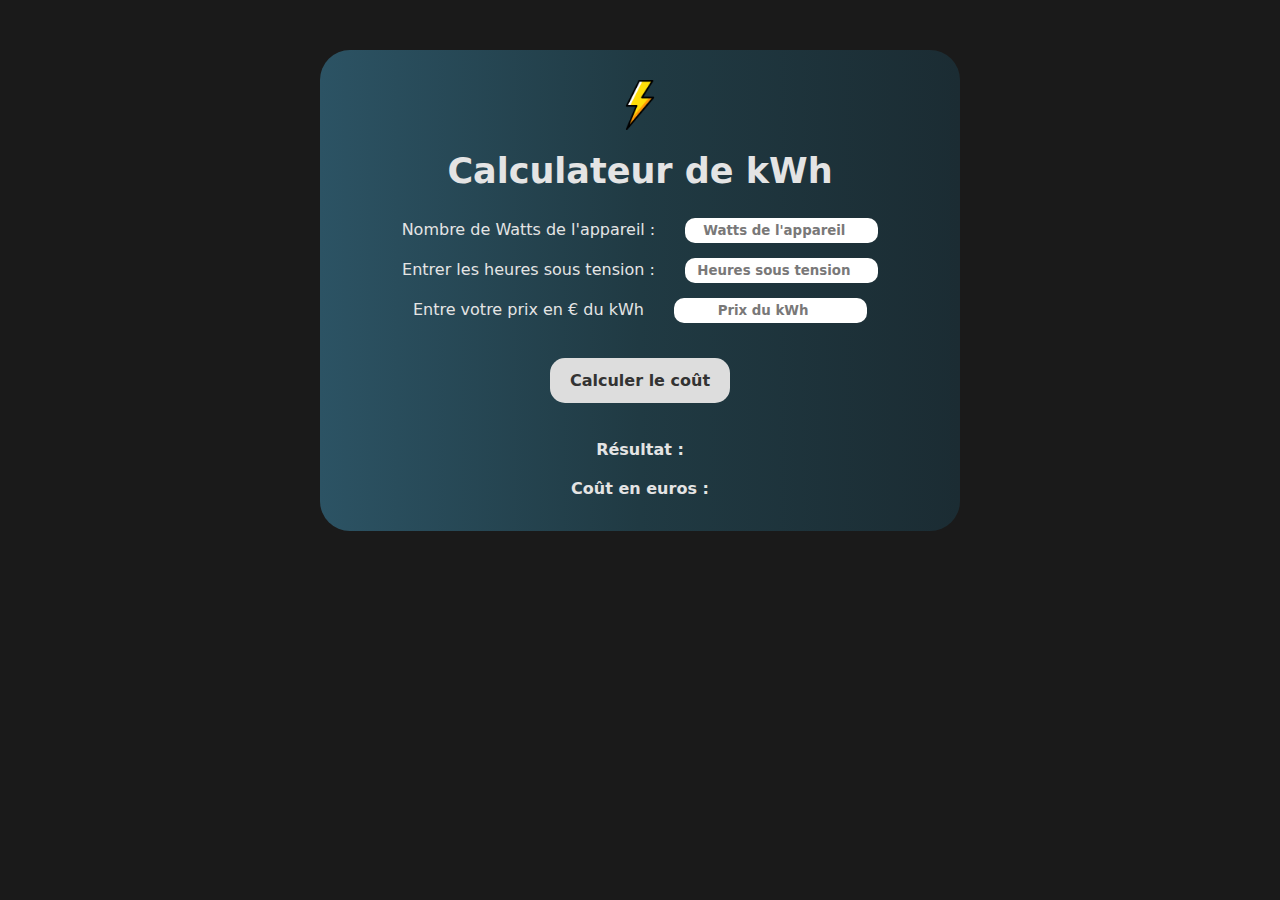
<file: index.html>
<!DOCTYPE html>
<html lang="en">

<head>
    <meta charset="UTF-8">
    <meta name="viewport" content="width=device-width, initial-scale=1.0">
    <title>Calculateur de kWh en €</title>
    <link rel="preconnect" href="https://fonts.googleapis.com">
    <link rel="preconnect" href="https://fonts.gstatic.com" crossorigin>
    <link href="https://fonts.googleapis.com/css2?family=Poppins:wght@300;400;600;700&display=swap" rel="stylesheet">
    <link rel="stylesheet" href="style.css">
    <link rel="shortcut icon" href="img/favicon.ico" type="image/x-icon" />
</head>

<body>

    <section class="container">
        <div class="img">
            <img src="img/eclat.png" class="img" alt="">
        </div>
        <div>
            <h1 class="text-center">Calculateur de kWh</h1>
            <label for="watts">Nombre de Watts de l'appareil :</label>
            <input type="number" id="watts" placeholder="Watts de l'appareil">
        </div>
        <div class="numbers">
            <label for="hours">Entrer les heures sous tension :</label>
            <input type="number" id="hours" placeholder="Heures sous tension">
        </div>
        <div class="prixkwh">
            <label for="kwh">Entre votre prix en € du kWh</label>
            <input type="number" id="kwh" placeholder="Prix du kWh">
        </div>
        <div>
            <button type="button" class="btn btn-primary" id="calculer">Calculer le coût</button>
        </div>
        <div>
            <p class="resultat" id="resultat">
                Résultat :
            </p>
        </div>
        <div>
            <p class="cout" id="cout">
                Coût en euros :
            </p>
        </div>
    </section>

    <script src="script.js"></script>
</body>

</html>
</file>
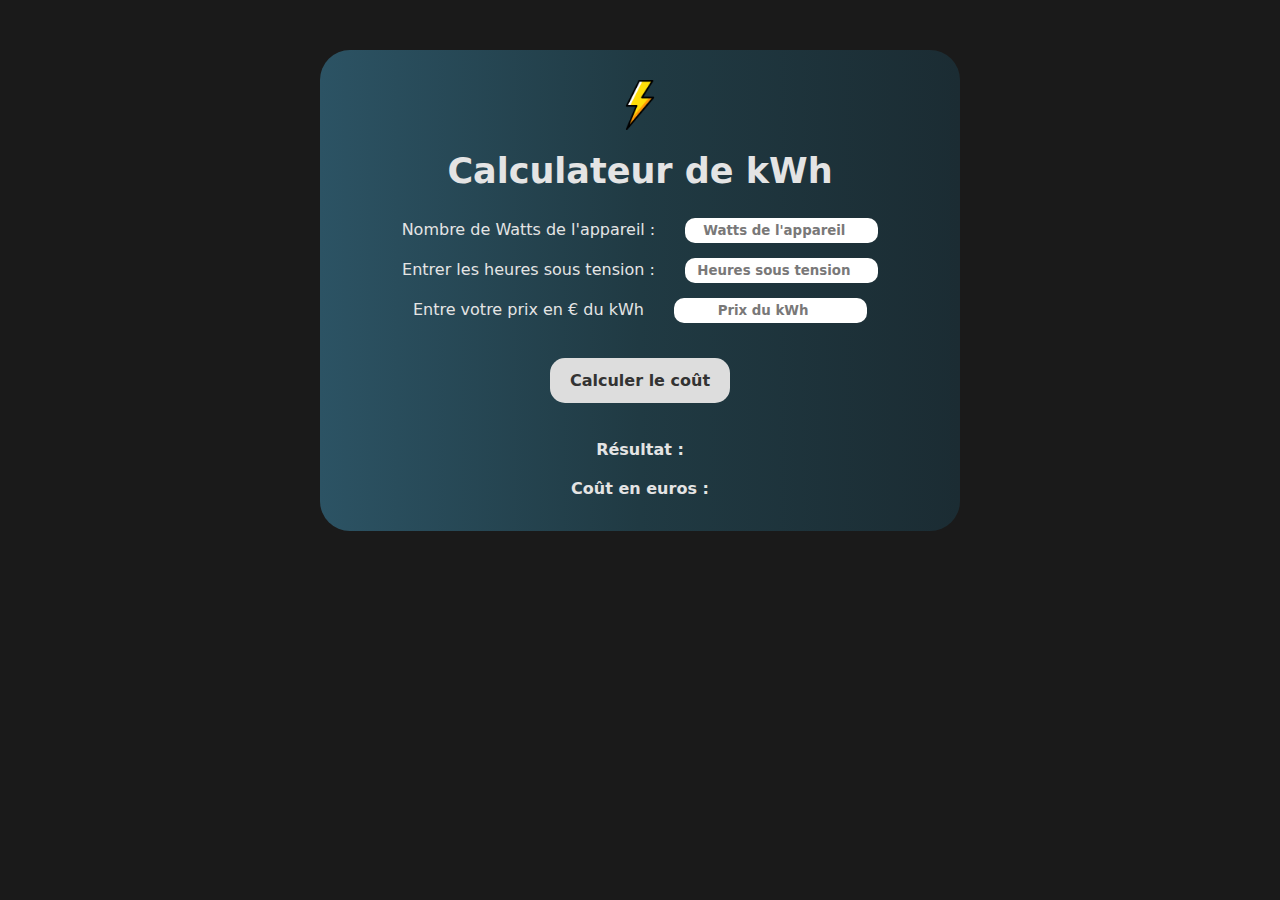
<file: appwatt/index.html>
<!DOCTYPE html>
<html lang="en">

<head>
    <meta charset="UTF-8">
    <meta name="viewport" content="width=device-width, initial-scale=1.0">
    <title>Calculateur de kWh</title>
    <link rel="preconnect" href="https://fonts.googleapis.com">
    <link rel="preconnect" href="https://fonts.gstatic.com" crossorigin>
    <link href="https://fonts.googleapis.com/css2?family=Poppins:wght@300;400;600;700&display=swap" rel="stylesheet">
    <link rel="stylesheet" href="style.css">
    <link rel="shortcut icon" href="img/favicon.ico" type="image/x-icon" />
</head>

<body>

    <section class="container">
        <div class="img">
            <img src="img/eclat.png" class="img" alt="">
        </div>
        <div>
            <h1 class="text-center">Calculateur de kWh</h1>
            <label for="watts">Nombre de Watts de l'appareil :</label>
            <input type="number" id="watts" placeholder="Watts de l'appareil">
        </div>
        <div class="numbers">
            <label for="hours">Entrer les heures sous tension :</label>
            <input type="number" id="hours" placeholder="Heures sous tension">
        </div>
        <div class="prixkwh">
            <label for="kwh">Entre votre prix en € du kWh</label>
            <input type="number" id="kwh" placeholder="Prix du kWh">
        </div>
        <div>
            <button type="button" class="btn btn-primary" id="calculer">Calculer le coût</button>
        </div>
        <div>
            <p class="resultat" id="resultat">
                Résultat :
            </p>
        </div>
        <div>
            <p class="cout" id="cout">
                Coût en euros :
            </p>
        </div>
    </section>

    <script src="script.js"></script>
</body>

</html>
</file>
<file: style.css>
* {
    box-sizing: border-box;
    margin: 0;
    padding: 0;
}

body {
    font-family: 'Poppins', sans-serif;
    font-size: 16px;
    line-height: 1.5;
    background: #FFF;
}


.resultat {
    font-weight: bold;
}

.cout {
    font-weight: bold;
}



/*Selector utilyties*/

.container {
    max-width: 1100px;
    margin: 0 auto;
    padding: 0 15px;
}


.text-center {
    text-align: center;
}

.btn {
    display: inline-block;
    padding: 13px 20px;
    margin: 20px 0px;
    background-color: #DDD;
    color: #333;
    font-weight: 600;
    text-decoration: none;
    border: none;
    border-radius: 10px;
    cursor: pointer;
    text-align: center;
    transition: 0.5s;
}

.btn:hover {
    opacity: 0.8;
}

.btn-primary {
    color: #000000;
}

* {
    box-sizing: border-box;
    margin: 0;
    padding: 0;
}

body {
    font-family: system-ui, -apple-system, BlinkMacSystemFont, 'Segoe UI', Roboto, Oxygen, Ubuntu, Cantarell, 'Open Sans', 'Helvetica Neue', sans-serif;
    line-height: 1.5;
    background: #1a1a1a;
}

.img {
    height: 50px;
    margin: auto;
}

.container h1 {
    margin-bottom: 20px;
    font-size: 35px;
}


.resultat {
    font-weight: bold;
}

.cout {
    font-weight: bold;
}



/*Selector utilyties*/

.container {
    color: #e4e4e4;
    width: 50%;
    margin: 50px auto;
    text-align: center;
    height: auto;
    border-radius: 30px;
    padding: 30px;
    display: flex;
    flex-direction: column;
    gap: 15px;
    background: #0F2027;
    /* fallback for old browsers */
    background: -webkit-linear-gradient(to right, #2C5364, #203A43, #0F2027);
    /* Chrome 10-25, Safari 5.1-6 */
    background: linear-gradient(to right, #2C5364, #203A43, #1b2c33);
    /* W3C, IE 10+/ Edge, Firefox 16+, Chrome 26+, Opera 12+, Safari 7+ */

}


.text-center {
    text-align: center;
}

.btn {
    padding: 13px 20px;
    margin: 20px 0px;
    background-color: #DDD;
    color: #333;
    font-weight: 600;
    font-size: 16px;
    text-decoration: none;
    border: none;
    border-radius: 15px;
    cursor: pointer;
    text-align: center;
    transition: 0.3s;
    font-family: system-ui, -apple-system, BlinkMacSystemFont, 'Segoe UI', Roboto, Oxygen, Ubuntu, Cantarell, 'Open Sans', 'Helvetica Neue', sans-serif;
}

.btn:hover {
    background-color: rgb(255, 255, 46);
    color: #0F2027;
}


.btn:active {
    border: none;
}

#watts,
#hours,
#kwh {
    border: none;
    /* margin-left: 25px; */
    text-align: center;
    padding: 5px 0;
    border-radius: 10px;
    color: #464646;
    font-weight: bold;
    font-family: system-ui, -apple-system, BlinkMacSystemFont, 'Segoe UI', Roboto, Oxygen, Ubuntu, Cantarell, 'Open Sans', 'Helvetica Neue', sans-serif;
}

input::placeholder {
    color: #797878;
    font-weight: bold;
    font-family: system-ui, -apple-system, BlinkMacSystemFont, 'Segoe UI', Roboto, Oxygen, Ubuntu, Cantarell, 'Open Sans', 'Helvetica Neue', sans-serif;
}

label {
    margin-right: 25px;
}


@media (max-width: 600px) {

    .container {
        width: 90%;
    }
}



@media (max-width: 440px) {

    .container {
        width: 91%;
    }

}
</file>
<file: appwatt/style.css>
* {
    box-sizing: border-box;
    margin: 0;
    padding: 0;
}

body {
    font-family: 'Poppins', sans-serif;
    font-size: 16px;
    line-height: 1.5;
    background: #FFF;
}


.resultat {
    font-weight: bold;
}

.cout {
    font-weight: bold;
}



/*Selector utilyties*/

.container {
    max-width: 1100px;
    margin: 0 auto;
    padding: 0 15px;
}


.text-center {
    text-align: center;
}

.btn {
    display: inline-block;
    padding: 13px 20px;
    margin: 20px 0px;
    background-color: #DDD;
    color: #333;
    font-weight: 600;
    text-decoration: none;
    border: none;
    border-radius: 10px;
    cursor: pointer;
    text-align: center;
    transition: 0.5s;
}

.btn:hover {
    opacity: 0.8;
}

.btn-primary {
    color: #000000;
}

* {
    box-sizing: border-box;
    margin: 0;
    padding: 0;
}

body {
    font-family: system-ui, -apple-system, BlinkMacSystemFont, 'Segoe UI', Roboto, Oxygen, Ubuntu, Cantarell, 'Open Sans', 'Helvetica Neue', sans-serif;
    line-height: 1.5;
    background: #1a1a1a;
}

.img {
    height: 50px;
    margin: auto;
}

.container h1 {
    margin-bottom: 20px;
    font-size: 35px;
}


.resultat {
    font-weight: bold;
}

.cout {
    font-weight: bold;
}



/*Selector utilyties*/

.container {
    color: #e4e4e4;
    width: 50%;
    margin: 50px auto;
    text-align: center;
    height: auto;
    border-radius: 30px;
    padding: 30px;
    display: flex;
    flex-direction: column;
    gap: 15px;
    background: #0F2027;
    /* fallback for old browsers */
    background: -webkit-linear-gradient(to right, #2C5364, #203A43, #0F2027);
    /* Chrome 10-25, Safari 5.1-6 */
    background: linear-gradient(to right, #2C5364, #203A43, #1b2c33);
    /* W3C, IE 10+/ Edge, Firefox 16+, Chrome 26+, Opera 12+, Safari 7+ */

}


.text-center {
    text-align: center;
}

.btn {
    padding: 13px 20px;
    margin: 20px 0px;
    background-color: #DDD;
    color: #333;
    font-weight: 600;
    font-size: 16px;
    text-decoration: none;
    border: none;
    border-radius: 15px;
    cursor: pointer;
    text-align: center;
    transition: 0.3s;
    font-family: system-ui, -apple-system, BlinkMacSystemFont, 'Segoe UI', Roboto, Oxygen, Ubuntu, Cantarell, 'Open Sans', 'Helvetica Neue', sans-serif;
}

.btn:hover {
    background-color: rgb(255, 255, 46);
    color: #0F2027;
}


.btn:active {
    border: none;
}

#watts,
#hours,
#kwh {
    border: none;
    /* margin-left: 25px; */
    text-align: center;
    padding: 5px 0;
    border-radius: 10px;
    color: #464646;
    font-weight: bold;
    font-family: system-ui, -apple-system, BlinkMacSystemFont, 'Segoe UI', Roboto, Oxygen, Ubuntu, Cantarell, 'Open Sans', 'Helvetica Neue', sans-serif;
}

input::placeholder {
    color: #797878;
    font-weight: bold;
    font-family: system-ui, -apple-system, BlinkMacSystemFont, 'Segoe UI', Roboto, Oxygen, Ubuntu, Cantarell, 'Open Sans', 'Helvetica Neue', sans-serif;
}

label {
    margin-right: 25px;
}


@media (max-width: 600px) {

    .container {
        width: 90%;
    }
}



@media (max-width: 440px) {

    .container {
        width: 91%;
    }

}
</file>
